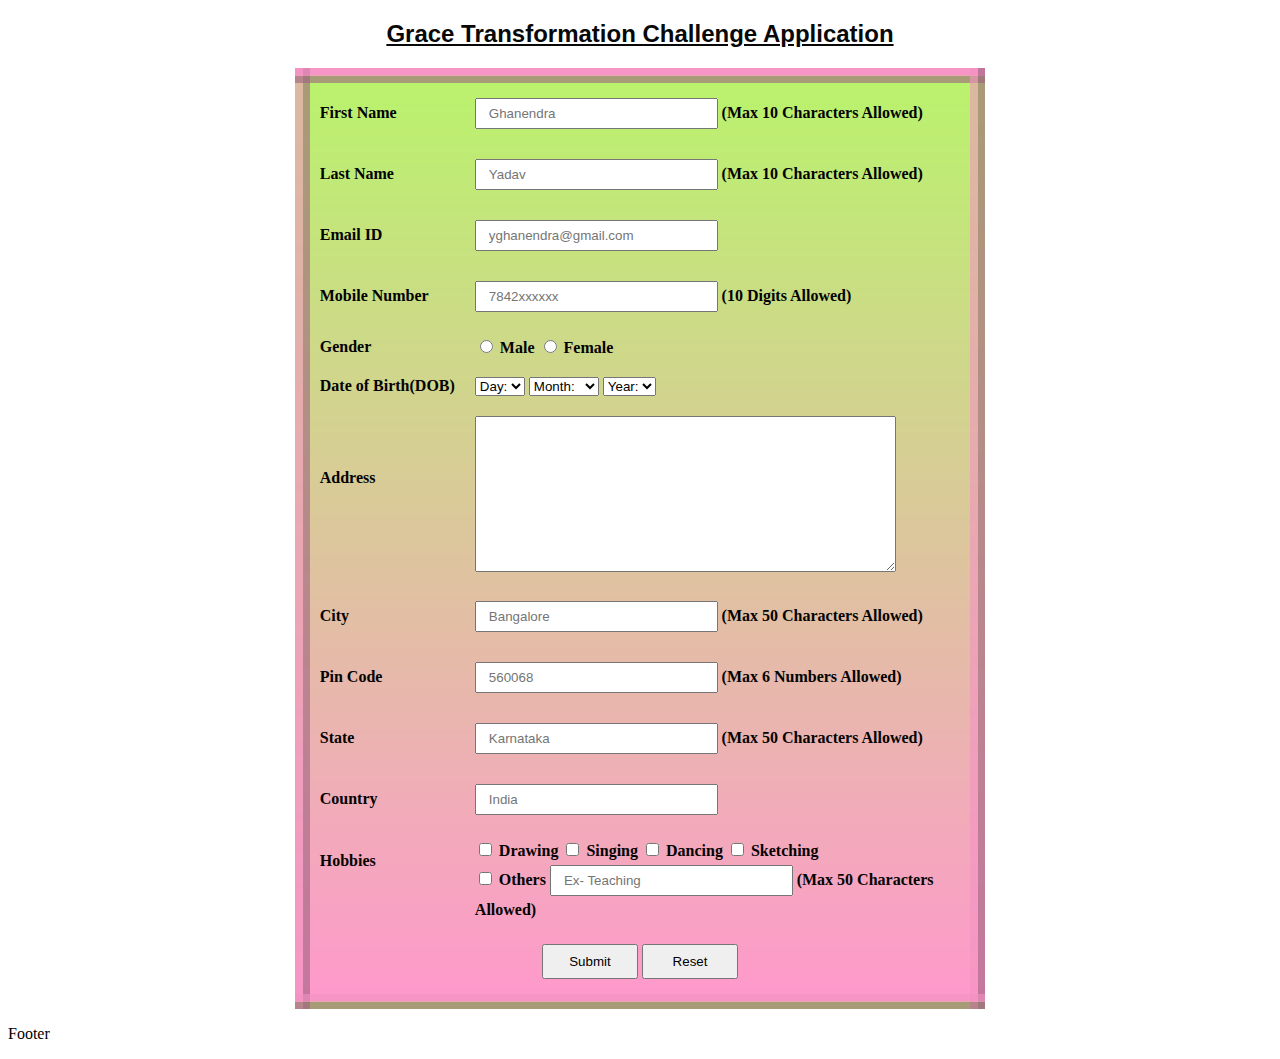
<file: form.html>
<!DOCTYPE html>
<html lang="en">
<head>
    <meta charset="UTF-8">
    <meta http-equiv="X-UA-Compatible" content="IE=edge">
    <meta name="viewport" content="width=device-width, initial-scale=1.0">
    <title>download tag</title>
    <link rel="stylesheet" href="form.css">
</head>
<body>
    
        <title>Gym Registration form</title>
        <h2>Grace Transformation Challenge Application</h3>
            <table align="center" cellpadding = "10">
            <!--------------------- First Name ------------------------------------------>
            <tr>
            <td>First Name</td>
            <td><input type="text" name="FirstName" maxlength="50" placeholder="Ghanendra" />
            (Max 10 Characters Allowed)
            </td>
            </tr>
            <!------------------------ Last Name --------------------------------------->
            <tr>
            <td>Last Name</td>
            <td><input type="text" name="LastName" maxlength="50" placeholder="Yadav"/>
            (Max 10 Characters Allowed)
        </td>
    </tr>
    <!-------------------------- Email ID ------------------------------------->
    <tr>
    <td>Email ID</td>
    <td><input type="email" name="EmailID" maxlength="100" placeholder="yghanendra@gmail.com"/></td>
    </tr>
    <!-------------------------- Mobile Number ------------------------------------->
    <tr>
    <td>Mobile Number</td>
    <td>
    <input type="text" name="MobileNumber" maxlength="10" placeholder="7842xxxxxx"/>
    (10 Digits Allowed)
    </td>
    </tr>
    <!---------------------- Gender ------------------------------------->
<tr>
    <td>Gender</td>
    <td>
    <input type="radio" name="Gender" value="Male" />
    Male
    <input type="radio" name="Gender" value="Female" />
    Female
    </td>
    </tr>
    <!--------------------------Date Of Birth----------------------------------->
    <tr>
    <td>Date of Birth(DOB)</td>
    <td>
        <select name="BirthDay" id="Birthday_Day">
        <option value="-1">Day:</option>
        <option value="1">1</option>
        <option value="2">2</option>
        <option value="3">3</option>
        <option value="4">4</option>
        <option value="5">5</option>
        <option value="6">6</option>
        <option value="7">7</option>
        <option value="8">8</option>
        <option value="9">9</option>
        <option value="10">10</option>
        <option value="11">11</option>
        <option value="12">12</option>
        <option value="13">13</option>
        <option value="14">14</option>
        <option value="15">15</option>
        <option value="16">16</option>
<option value="17">17</option>
<option value="18">18</option>
<option value="19">19</option>
<option value="20">20</option>
<option value="21">21</option>
<option value="22">22</option>
<option value="23">23</option>
<option value="24">24</option>
<option value="25">25</option>
<option value="26">26</option>
<option value="27">27</option>
<option value="28">28</option>
<option value="29">29</option>
<option value="30">30</option>
<option value="31">31</option>
</select>
<select name="BirthdayMonth" id="Birthday_Month">
<option value="-1">Month:</option>
<option value="January">Jan(1)</option>
<option value="February">Feb(2)</option>
<option value="March">Mar(3)</option>
<option value="April">Apr(4)</option>
<option value="May">May(5)</option>
<option value="June">Jun(6)</option>
<option value="July">Jul(7)</option>
<option value="August">Aug(8)</option>
<option value="September">Sep(9)</option>
<option value="October">Oct(10)</option>
<option value="November">Nov(11)</option>
<option value="December">Dec(12)</option>
</select>
<select name="BirthdayYear" id="Birthday_Year">
<option value="-1">Year:</option>
<option value="2019">2019</option>
<option value="2018">2018</option>
<option value="2017">2017</option>
<option value="2016">2016</option>
<option value="2015">2015</option>
<option value="2014">2014</option>
<option value="2013">2013</option>
<option value="2012">2012</option>
<option value="2011">2011</option>
<option value="2010">2010</option>
<option value="2009">2009</option>
<option value="2008">2008</option>
<option value="2007">2007</option>
<option value="2006">2006</option>
<option value="2005">2005</option>
<option value="2004">2004</option>
<option value="2003">2003</option>
<option value="2002">2002</option>
<option value="2001">2001</option>
<option value="2000">2000</option>
<option value="1999">1999</option>
<option value="1998">1998</option>
<option value="1997">1997</option>
<option value="1996">1996</option>
<option value="1995">1995</option>
<option value="1994">1994</option>
<option value="1993">1993</option>
<option value="1992">1992</option>
<option value="1991">1991</option>
<option value="1990">1990</option>
<option value="1989">1989</option>
<option value="1988">1988</option>
<option value="1987">1987</option>
<option value="1986">1986</option>
<option value="1985">1985</option>
<option value="1984">1984</option>
<option value="1983">1983</option>
<option value="1982">1982</option>
<option value="1981">1981</option>
<option value="1980">1980</option>
</select>
</td>
</tr>
<!------------------------- Address ---------------------------------->
<tr>
    <td>Address<br /><br /><br /></td>
    <td><textarea name="Address" rows="10" cols="50"></textarea></td>
    </tr>
    <!-------------------------- City ------------------------------------->
    <tr>
    <td>City</td>
    <td><input type="text" name="City" maxlength="50" placeholder="Bangalore"/>
    (Max 50 Characters Allowed)
    </td>
    </tr>
    <!----- -------------------- Pin Code-------------------------------------->
    <tr>
    <td>Pin Code</td>
    <td><input type="Number" name="PinCode" maxlength="6" placeholder="560068"/>
    (Max 6 Numbers Allowed)
</td>
</tr>
<!---------------------------- State ----------------------------------->
<tr>
<td>State</td>
<td><input type="text" name="State" maxlength="50" placeholder="Karnataka"/>
(Max 50 Characters Allowed)
</td>
</tr>
<!------------------------------ Country --------------------------------->
<tr>
    <td>Country</td>
<td><input type="text" name="Country" placeholder="India" /></td>
</tr>
<!------------------------- Hobbies -------------------------------------->
<tr>
<td>Hobbies <br /><br /><br /></td>
<td>
<input type="checkbox" name="HobbyDrawing" value="Drawing" />
Drawing
<input type="checkbox" name="HobbySinging" value="Singing" />
Singing
<input type="checkbox" name="HobbyDancing" value="Dancing" />
Dancing
<input type="checkbox" name="HobbyCooking" value="Cooking" />
Sketching
<br />
<input type="checkbox" name="HobbyOther" value="Other">
Others
<input type="text" name="Other_Hobby" maxlength="50" placeholder="Ex- Teaching" />
(Max 50 Characters Allowed)
</td>
</tr>

<!----------------------- Submit and Reset ------------------------------->
<tr>
<td colspan="2" align="center">
<input type="submit" value="Submit">
<input type="reset" value="Reset">
</td>
</tr>
</table>
</form>

<div class="footer">
    <p>Footer</p>
  </div>

       
  <script src="form.js"></script>
</body>
</html>
</file>
<file: form.css>
You sent
/* here is background image*/
body{
    background-image : url('images/walk.jpg');
    background-size: cover;
    }
h2{
    font-family: Sans-serif; 
    font-size: 24px;     
    font-style: normal; 
    font-weight: bold; 
    color: rgb(8, 8, 8);
    text-align: center; 
    text-decoration: underline
   }
   table{
    font-family: verdana; 
    color:rgb(3, 3, 3); 
    font-size: 16px; 
    font-style: normal;
    font-weight: bold;
    background: linear-gradient(to bottom, #b9f36c 0%, #ff99cc 100%);  
    border-collapse: collapse; 
    border: 4px solid #fc6666;
    border: 4mm ridge rgba(241, 147, 194, 0.6);
     
   }
   table.inner{
    border: 10px
   }
   input[type=text], input[type=email], input[type=number]{
    width: 50%;
    padding: 6px 12px;
    margin: 5px 0;
    box-sizing: border-box;
   }

input[type=submit], input[type=reset]{
 width: 15%;
 padding: 8px 12px;
 margin: 5px 0;
 box-sizing: border-box;
}
</file>
